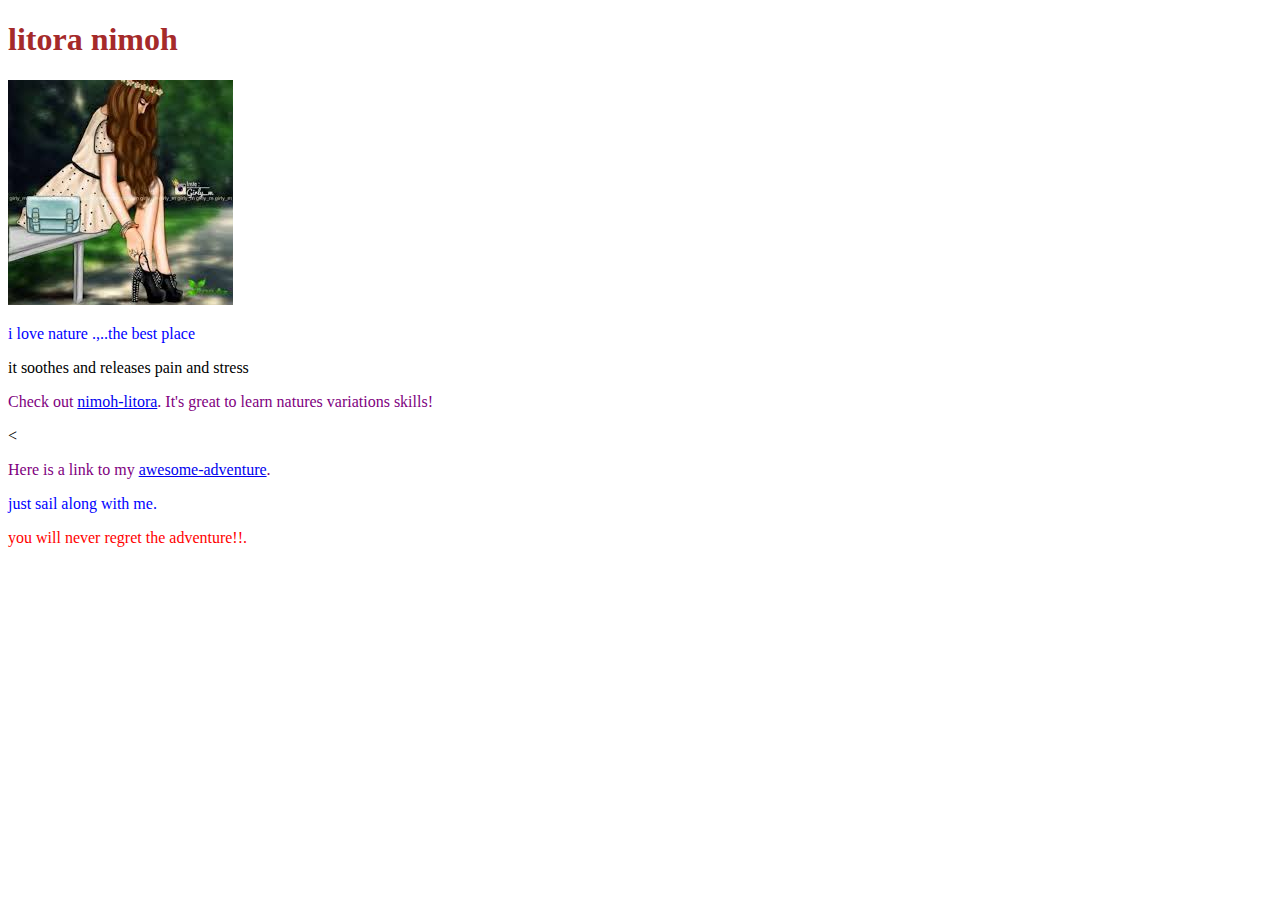
<file: index.html>
<!DOCTYPE html>
<html lang="en">

<head>
	<title>hey world</title>
	 <link href="css/style.css" rel="stylesheet" type="text/css">
</head>

<body>
	<h1>litora nimoh</h1>
	<img src="image/ima.jpeg"alt="a piece of beauty">
	<p class="line1">i love nature .,..the best place </p>
	<p>it soothes and releases pain and stress </p>
</body>
 <p class="important">Check out <a href="maggy.html/">nimoh-litora</a>. It's  great to learn natures variations skills!</p>
<<p class="important">Here is a link to my <a href="nimoh-litora.html">awesome-adventure</a>.</p>
<p<span class="cat-climate"><p/>
    <p class="line1">just sail along with me.</p>
    <p id="line2">you will never regret the adventure!!. </p>
</html>
</file>
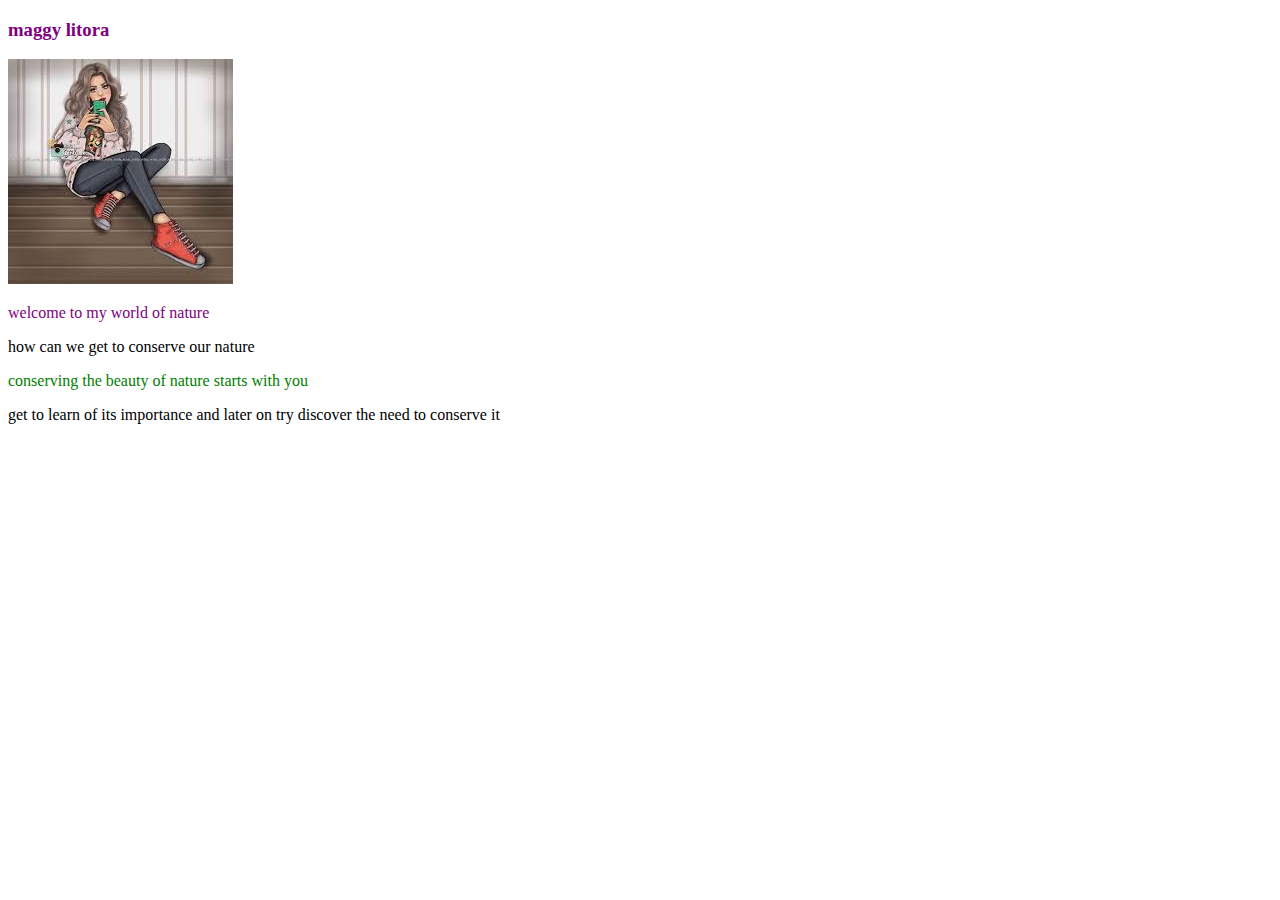
<file: maggy.html>
<!DOCTYPE html>
<html lang="en">
<head>
	<meta charset="UTF-8">
	<title>maggy litora</title>
	<link href="css/style.css" rel="stylesheet" type="text/css">
</head>
<body>
	<h3>maggy litora</h3>
	<img src="image/imagess.jpeg" alt="a little adventure">
	<p class="important">welcome to my world of nature</p>
	<p>how can we get to conserve our nature</p>
	<p class="unimportant">conserving the beauty of nature starts with you</p>
	<p>get to learn of its importance and later on try discover the need to conserve it</p>
</body>
</html>
</file>
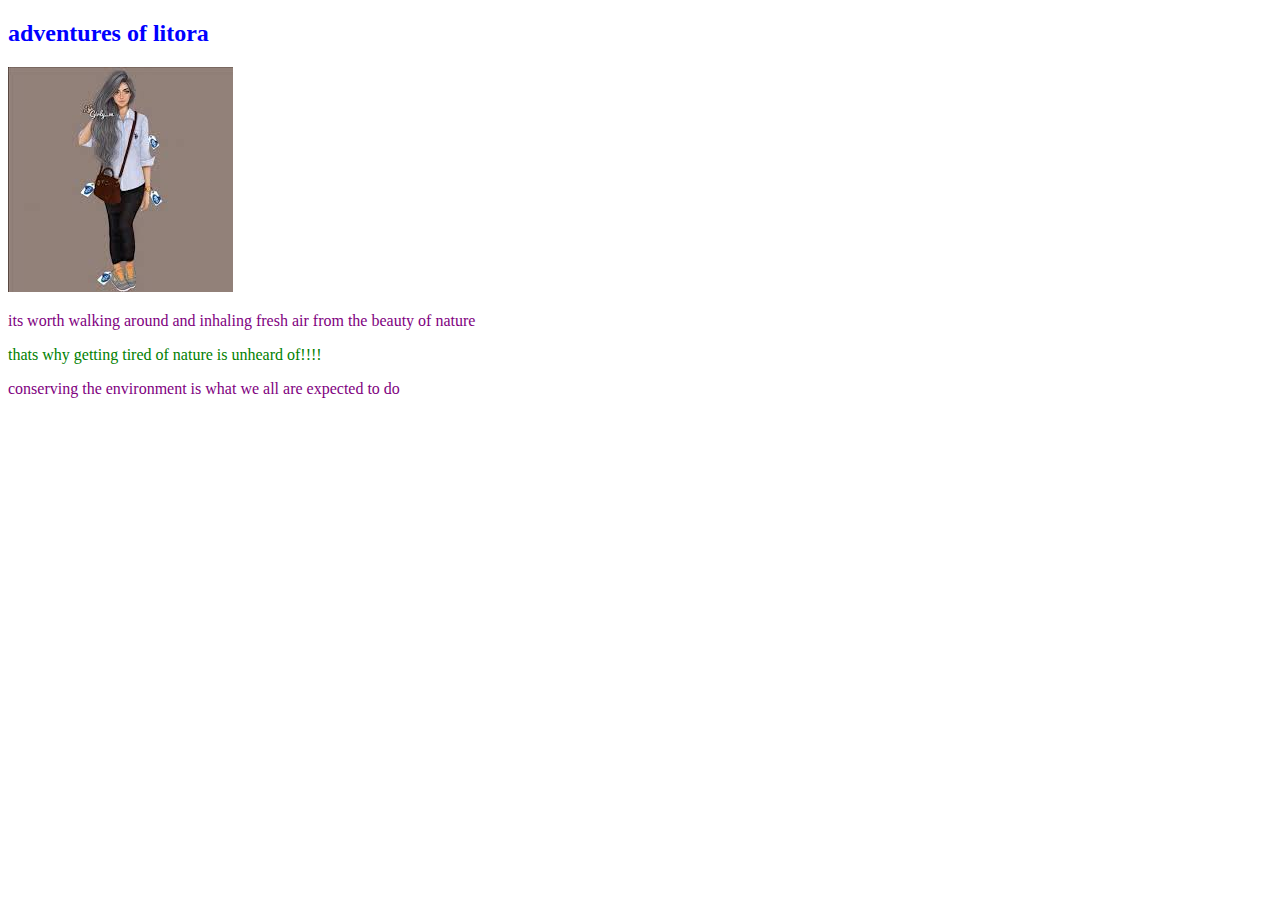
<file: nimoh-litora.html>
<!DOCTYPE html>
<html lang="en">
<head>
	<meta charset="UTF-8">
	<title>my adventures</title>
	<link href="css/style.css" rel="stylesheet" type="text/css">
</head>
<body>
	<h2>adventures of litora</h2>
	<img src="image/i am.jpeg"alt="a piece of beauty">
	<p class="important">its worth walking around and inhaling fresh air from the beauty of nature</p>
	<p class="unimportant">thats why getting tired of nature is unheard of!!!!</p>
	<p class="important">conserving the environment is what we all are expected to do</p>


</body>
</html>
</file>
<file: css/style.css>
h1 {
	color: brown;

h1 {
  color: blue;
  text-align: center;
}
h2 {
  color: green;
  font-style: italic;
  text-align: center;
}
p {
  font-family: sans-serif;
}
ul {
  line-height: 40px;
}
  ;
}
.intro{
	font-style: italic ;
}
.image{
	width: 100;
	height: 200;
}
.line1 {
  color: blue;
}
#line2 {
  color: red;
}
h2{
	color: blue;
}
.important {
  color: purple;
}
.unimportant {
  color: green;
}
.cat-climate {
  background-color: blue;
}
h3{
  color: purple;
}
</file>
